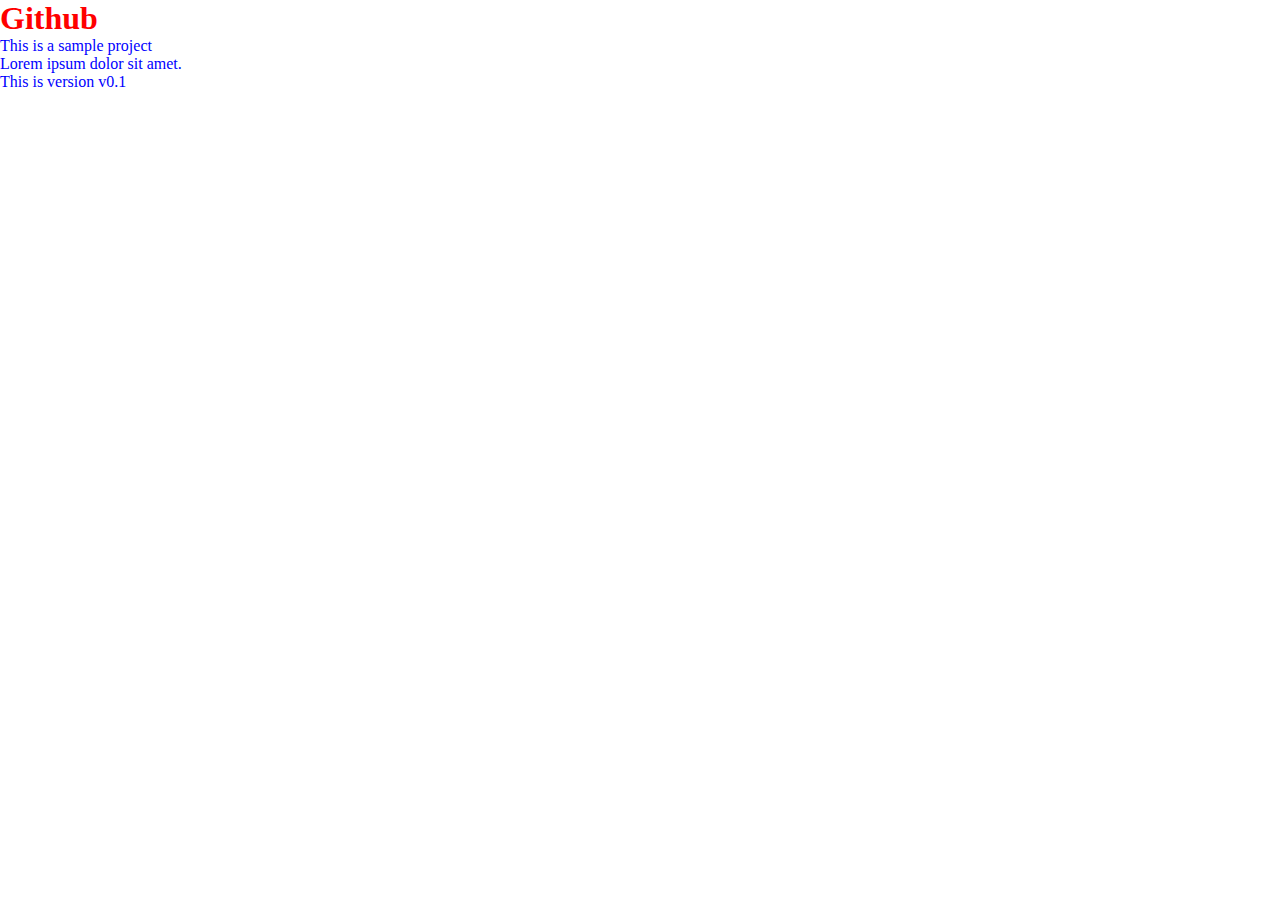
<file: index.html>
<!DOCTYPE html>
<html lang="en">
<head>
    <meta charset="UTF-8">
    <meta name="viewport" content="width=device-width, initial-scale=1.0">
    <link rel="stylesheet" href="style.css">
    <title>Git and Github</title>
</head>
<body>
    <h1>Github</h1>
    <p>This is a sample project</p>

    <p>Lorem ipsum dolor sit amet.</p>
    <p>This is version v0.1</p>
</body>
</html>
</file>
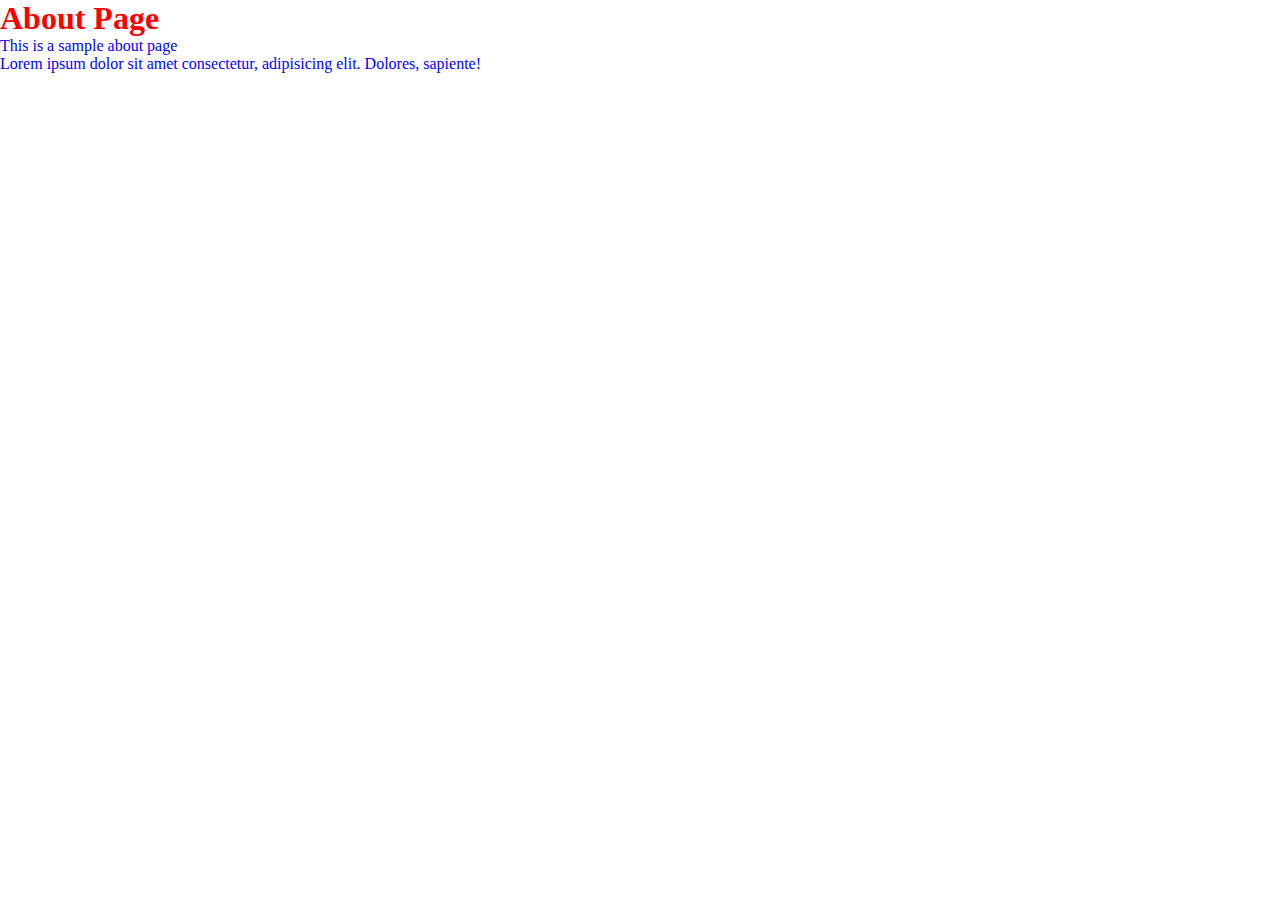
<file: about.html>
<!DOCTYPE html>
<html lang="en">
<head>
    <meta charset="UTF-8">
    <meta name="viewport" content="width=device-width, initial-scale=1.0">
    <link rel="stylesheet" href="style.css">
    <title>Document</title>
</head>
<body>
    <h1>About Page</h1>
    <p>This is a sample about page</p>

    <p>Lorem ipsum dolor sit amet consectetur, adipisicing elit. Dolores, sapiente!</p>
</body>
</html>
</file>
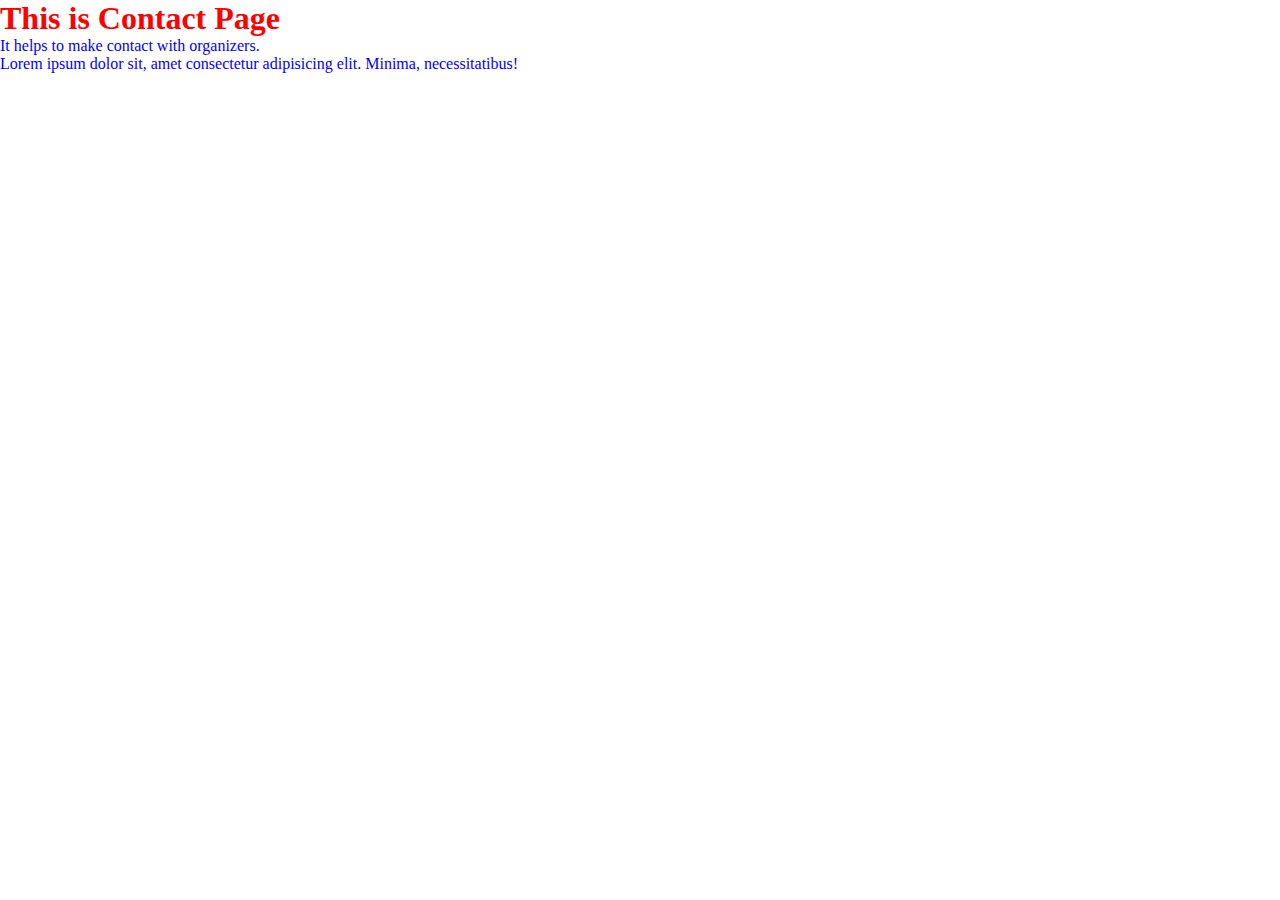
<file: contact.html>
<!DOCTYPE html>
<html lang="en">
<head>
    <meta charset="UTF-8">
    <meta name="viewport" content="width=device-width, initial-scale=1.0">
    <link rel="stylesheet" href="style.css">
    <title>Contact page</title>
</head>
<body>
    <h1>This is Contact Page</h1>
    <p>It helps to make contact with organizers.</p>
    <p>Lorem ipsum dolor sit, amet consectetur adipisicing elit. Minima, necessitatibus!</p>
</body>
</html>
</file>
<file: style.css>
*{
    margin: 0;
    padding: 0;
    box-sizing: border-box;
}
h1{
    color: red;
}
p{
    color: blue;
}
</file>
